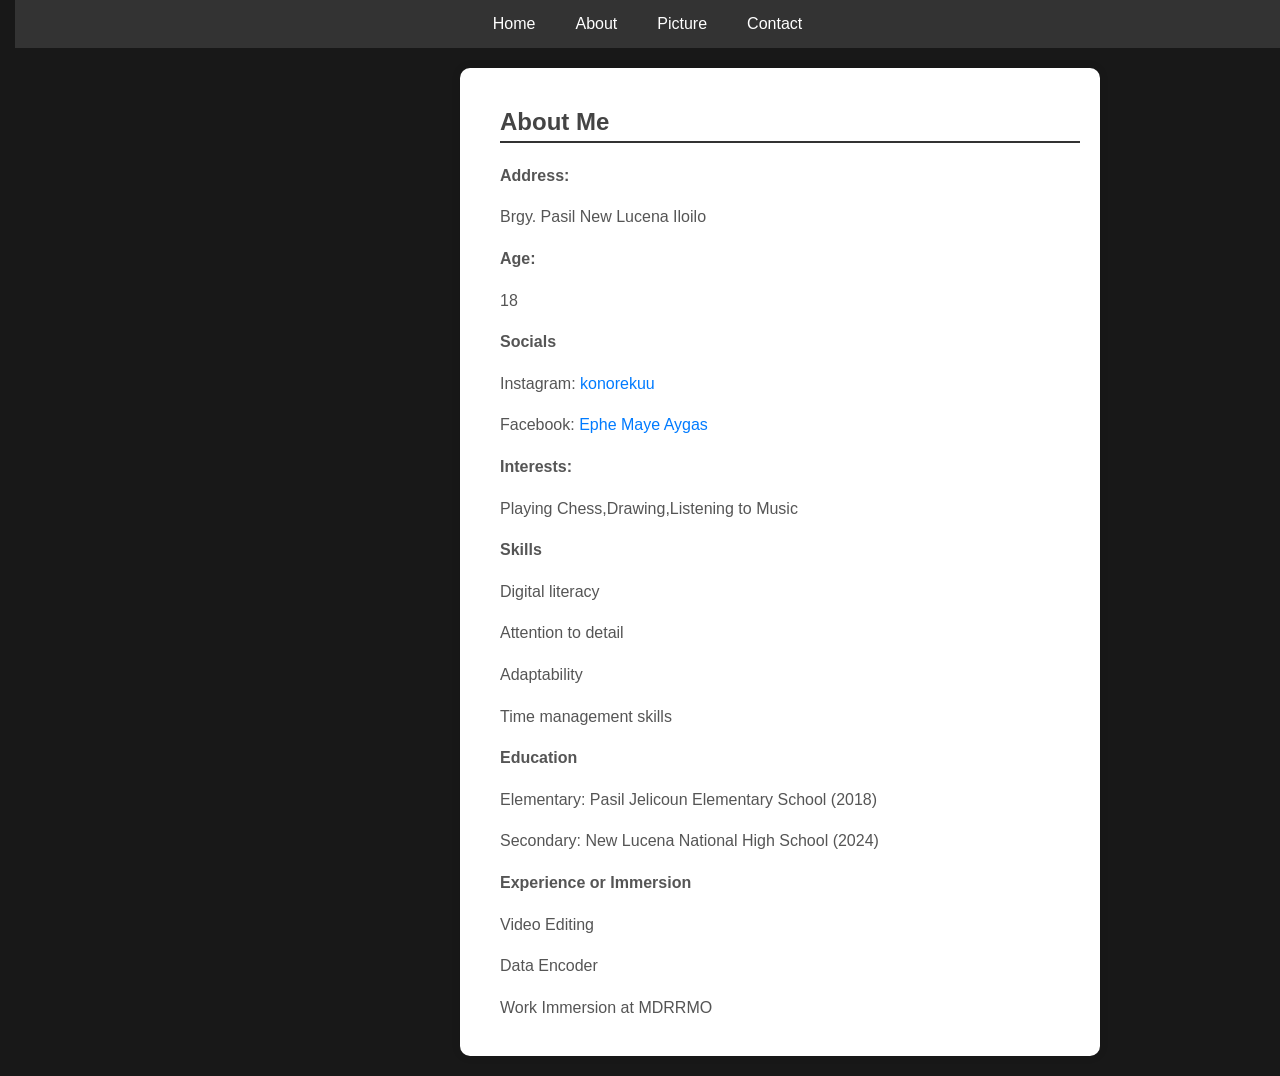
<file: portfoliowebapp/about.html>
<!DOCTYPE html>
<html lang="en">
<head>
     <meta charset="UTF-8">
     <meta name="viewport" content="width=device-width, initial-scale=1.0">
     <title>PORTFOLIO</title>
     <link rel="stylesheet" href="about.css">
    </head>
    <header>
    <div class="navbar">
        <a href="index.html">Home</a>
        <a href="about.html">About</a>
         <a href="pic.html">Picture</a>
         <a href="contact.html">Contact</a>
        
    </div>
    </header>
    <body>
        <section>

    <strong><h2>About Me</h2></strong>

    
    <strong> <p>Address:</p></strong><p>Brgy. Pasil New Lucena Iloilo</p> 
        <strong> <p> Age:</p></strong><p>18 </p>
            <strong> <p>  Socials</p> </strong>
            <p>Instagram: <a href="https://www.instagram.com/konorekuu?igsh=MTl6aWRrdTZkcDJlMQ%3D%3D&fbclid=IwZXh0bgNhZW0CMTEAAR0w-uPr4r3Xw0Xfvz6-iXoZS3vSjCKjlSZOM8W99X1NR9jOqjBXl_cEyI8_aem_lXVeonRR1JJUG6wl4lQh6g">konorekuu</a></p>
            <p>Facebook: <a href="https://www.facebook.com/epemayjunejuly2006">Ephe Maye Aygas</a></p>
                <strong> <p>Interests:</p></strong><p> Playing Chess,Drawing,Listening to Music</p> 
                    <strong> <p>Skills </strong> </p> </strong>
                    <p>Digital literacy</p>
                        <p>Attention to detail</p>
                            <p>Adaptability</p>
                                <p>Time management skills</p>
                        <strong><p>Education</p> </strong>
                        <p>Elementary: Pasil Jelicoun Elementary School (2018)</p>
                    <p>Secondary: New Lucena National High School (2024)</p>
                            <strong> <p>Experience or Immersion</p> </strong>
                            <p>Video Editing</p>
                            <p>Data Encoder</p>
                            <p>Work Immersion at MDRRMO</p>

 </strong>
        
        
    </section>
</body>
</html>
</file>
<file: portfoliowebapp/about.css>
body {
    margin: 0;
    padding: 0;
    background-color: #181818;
    color: #ffffff;
    font-family: Calibri, sans-serif;
    text-align: center;
     align-items: center;
}
.navbar {
            background-color: #333;
            overflow: hidden;
            display: flex;
            justify-content: center;
            padding:5px;
            margin-left:15px;
        }

        .navbar a {
            color: white;
            text-align: center;
            padding: 10px 20px;
            text-decoration: none;
            font-family: Arial, sans-serif;
            font-size: 16px;
            transition: background-color 0.3s;
        }

        .navbar a:hover {
            background-color: #575757;
        }
h1 {
    color: #333;
    margin-top: 20px;
}


img {
    width: 250px;
    height: auto;
    border-radius: 10px;
    margin-top: 10px;
}


section {
    background-color: white;
    padding: 20px;
    margin: 20px auto;
    width: 80%;
    max-width: 600px;
    box-shadow: 0px 0px 10px rgba(0, 0, 0, 0.1);
    border-radius: 10px;
    text-align: left;
     margin-left:460px;
}

h2 {
    color: #444;
    border-bottom: 2px solid #333;
    padding-bottom: 5px;
     margin-left:20px;
}


p {
    font-size: 16px;
    line-height: 1.6;
    color: #555;
    margin-left:20px;
}


a {
    color: #007bff;
    text-decoration: none;
}

a:hover {
    text-decoration: underline;
}
</file>
